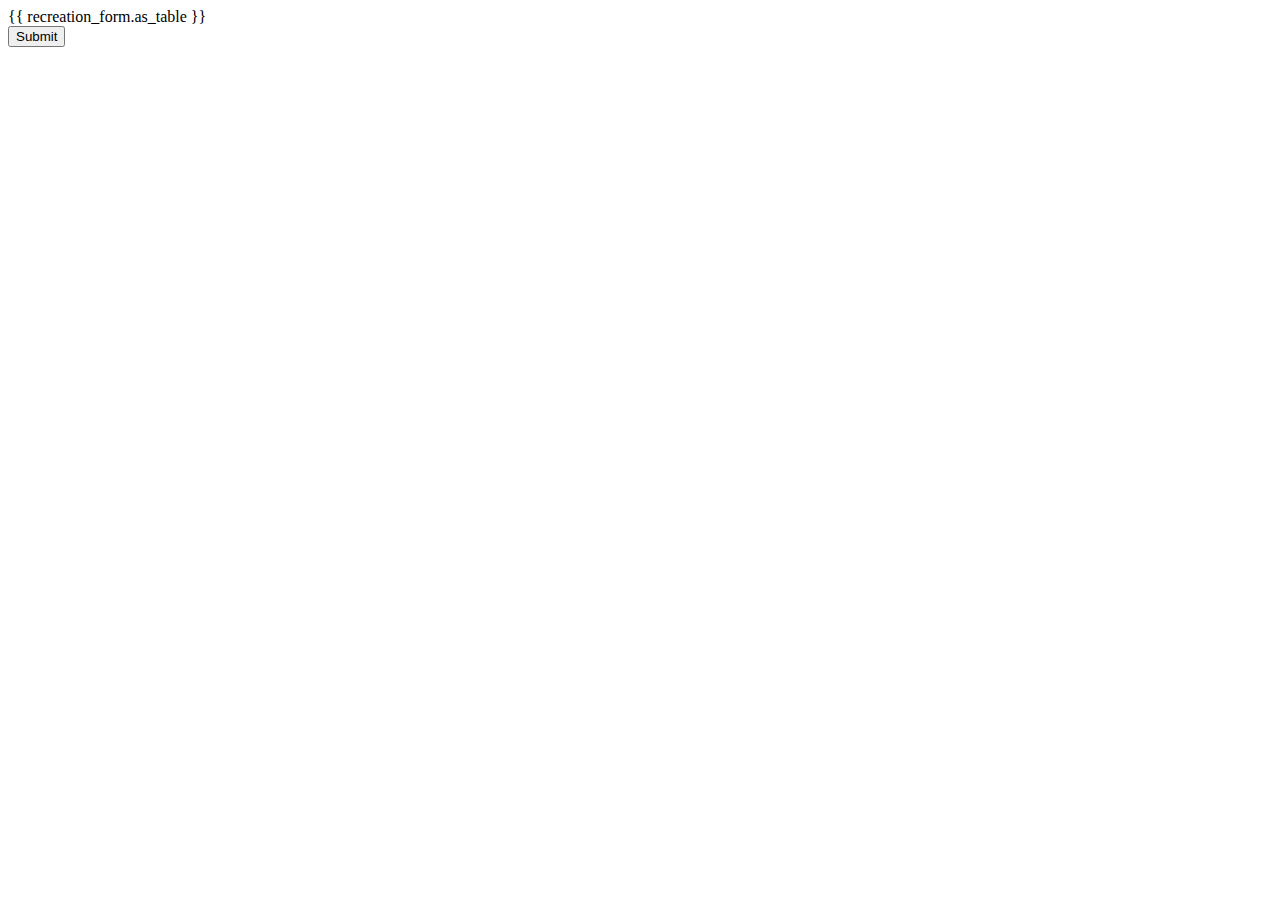
<file: assets/templates/create-recreation.html>
<!DOCTYPE html>
<html lang="en">
  <head></head>
  <body>
    <form action="" method="post">
      <table>{{ recreation_form.as_table }}</table>
      <input type="submit" value="Submit"/>
    </form>
  </body>
</html>
</file>
